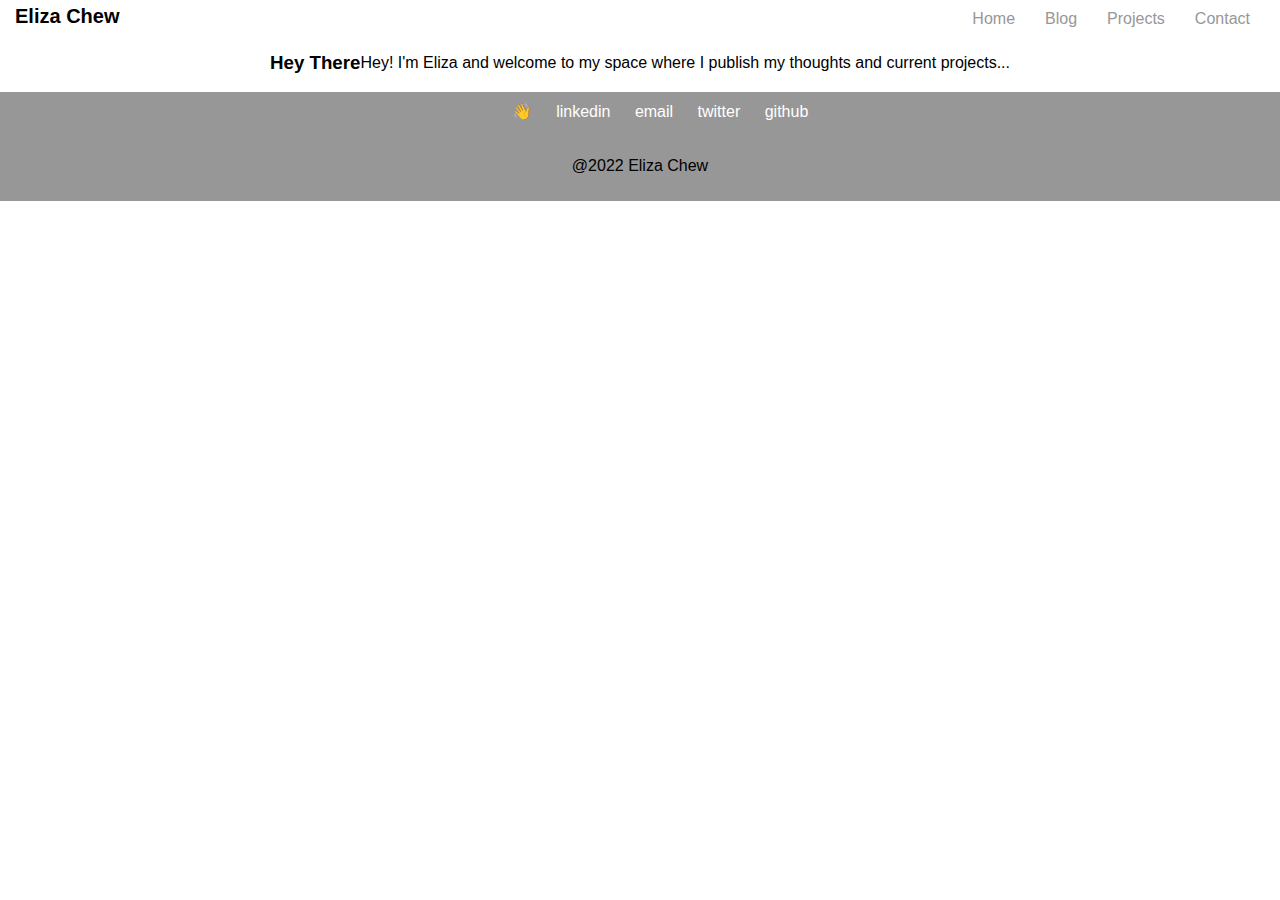
<file: blog-post1.html>
<!DOCTYPE html>
<html>
    <head>
        <title>Hey There</title>
        <link href="main.css" rel="stylesheet" type="text/css"
    </head>

    <body>
        <header>
            <nav>
                <h1>Eliza Chew</h1>
                <ul>
                    <li><a href="#">Contact</a></li>
                    <li><a href="#">Projects</a></li>
                    <li><a href="blog.html">Blog</a></li>
                    <li><a href="index.html">Home</a></li>     
                </ul>
            </nav> 
        </header>
        <section>
        <h3>Hey There</h3>
        Hey! I'm Eliza and welcome to my space where I publish my thoughts and current projects...
        </section>
    
        <footer>
            <div>
                <ul>
                    <li>👋</li>
                    <li><a href="https://www.linkedin.com/in/eliza-chew/" class="linkedin">linkedin</a></li>
                    <li><a href="mailto:eliza.chew44@gmail.com" class="email">email</a></li>
                    <li><a href="https://twitter.com/theelizachew" class="twitter">twitter</a></li>
                    <li><a href="https://github.com/eelizac" class="github">github</a></li>
                </ul>
                <br>
                <p>@2022 Eliza Chew </p>
                
            </div>
            
        </footer>
    
    </body>
</html>
</file>
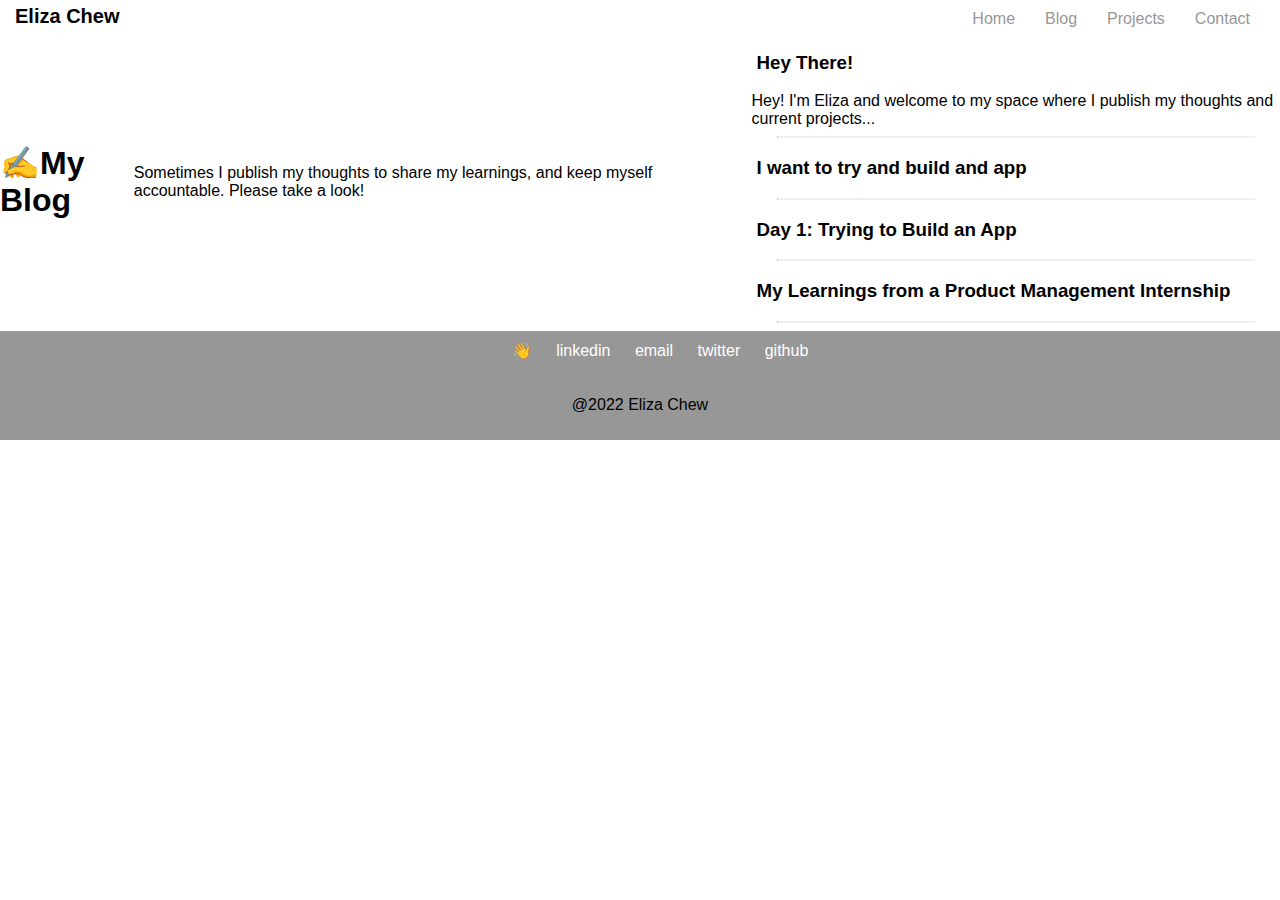
<file: blog.html>
<!doctype html>
<html>
    <head> 
        <title> Eliza's Blog </title>
        <link href="main.css" rel="stylesheet" type="text/css">
    </head>
    
    <body>
        <header>
            <nav>
                <h1>Eliza Chew</h1>
                <ul>
                    <li><a href="#">Contact</a></li>
                    <li><a href="#">Projects</a></li>
                    <li><a href="blog.html">Blog</a></li>
                    <li><a href="index.html">Home</a></li>     
                </ul>
            </nav> 
        </header>
        <section>
            <h1>✍️My Blog</h1>
            Sometimes I publish my thoughts to share my learnings, and keep myself accountable. Please take a look!
            <div class="blog">
                <h3 class="blog"><a href="blog-post1.html">Hey There!</a></h3>
                Hey! I'm Eliza and welcome to my space where I publish my thoughts and current projects...
                <hr class="solid">

                <h3 class="blog"><a href="blog-post2.html">I want to try and build and app</a></h3>
                <hr class="solid">

                <h3 class="blog"><a href="blog-post3.html">Day 1: Trying to Build an App</a></h3>
                <hr class="solid">

                <h3 class="blog"><a href="blog-post4.html">My Learnings from a Product Management Internship</a></h3>
                <hr class="solid">
            </div>
        </section>
        <footer>
            <div>
                <ul>
                    <li>👋</li>
                    <li><a href="https://www.linkedin.com/in/eliza-chew/" class="linkedin">linkedin</a></li>
                    <li><a href="mailto:eliza.chew44@gmail.com" class="email">email</a></li>
                    <li><a href="https://twitter.com/theelizachew" class="twitter">twitter</a></li>
                    <li><a href="https://github.com/eelizac" class="github">github</a></li>
                </ul>
                <br>
                <p>@2022 Eliza Chew </p>
                
            </div>
            
        </footer>
    </body>
</html>
</file>
<file: main.css>
/* Styling through CSS styling sheet - selector has brackets - everyhting inside get aplies 
rule has property then value, colojn then semi colon at the end 
*/ 


/* Navigation */ 
nav h1 {
    color: black; 
    font-size: 20px; 
    font-family:-apple-system, BlinkMacSystemFont, 'Segoe UI', Roboto, Oxygen, Ubuntu, Cantarell, 'Open Sans', 'Helvetica Neue', sans-serif;
}

nav ul {
    margin:0; 
    display: inline; 
    list-style-type: none;
}

nav ul li {
    list-style-type: none; 
   /* display: inline-block; */
    margin: 5px 15px;
    color: #979797; 
    float: right;
}

nav ul li a {
    color: #979797; 
    text-decoration:none; 
}

/*sections rgba(239, 239, 239, 0.473)*/ 

header {
    /*background: rgba(239, 239, 239, 0.473); */
    color: white; 
    padding: 5px 15px;  
    font-family:-apple-system, BlinkMacSystemFont, 'Segoe UI', Roboto, Oxygen, Ubuntu, Cantarell, 'Open Sans', 'Helvetica Neue', sans-serif;
}

body { 
    background:white;
    font-family:-apple-system, BlinkMacSystemFont, 'Segoe UI', Roboto, Oxygen, Ubuntu, Cantarell, 'Open Sans', 'Helvetica Neue', sans-serif;
    margin:0; 
    padding: 0; 
    overflow: auto; 
}

button {
    background: #808080; 
    color: white; 
    border-radius: 5px;
    border: none;
    padding: 10px; 
}
header h1 {
    margin: 0;  
    display: inline;
}



.row::after {
    content: ""; 
    display: table; 
    clear: both; 
}

.col {
    float: left;
    width: 50%;  
    /*
    background: #efefef; 
    margin: 0.5%; 
    border-radius: 5px;
    padding:30px 0.5%; 
    text-align: center;*/
}

 .blog {
    padding: 0 0 0 5px; 
}


.slider {
    position: absolute; 
    top: 0; 
    left: 0; 
    width: 100%; 
    height: 100%; 
    /*background: linear-gradient(to left, rgba(239, 239, 239, 0.473), lightblue);*/
    background: rgb(214, 235, 241); 
    z-index:-1; 
}

.interest {
    font-size: 100; 
}


section {
    /*padding: 15px;*/
    display: flex; 
    justify-content: center;
    align-items: center;
}


.intro {
    padding: 15px;
    justify-content: center;
    align-items: center;   
    background: #efefef; 
    opacity: 0; 
    transform: scale(0.1); 
    transition: all 1s ease-in-out;
    font-size: 40; 
}

.intro-section {
    padding: 40px 25px;
    align-items: stretch;   
    background: white;     
    display: flex; 
    -webkit-box-orient: horizontal; 
    -webkit-box-direction: reverse;
    flex-direction:row-reverse;
    -webkit-box-pack:justify; 
    justify-content: space-between; 
    flex-wrap:nowrap; 
    -webkit-box-align: stretch; 
    -webkit-box-flex: 0; 
    flex:0 auto; 

}

 h2 {
    font-size:xx-large; 
}

.degree strong {
    background: black;
    color: white; 
    font-size:small; 
    padding: 2px; 
}

.bio {
    width: 60%; 
    padding-right: 30px; 
    -webkit-box-orient: vertical;
    -webkit-box-direction: normal; 
    -webkit-box-pack: center; 
    -webkit-box-align: start; 
    flex-direction: column; 
    justify-content: center;
    align-items: flex-start;
    display: flex; 
}

.bio img {
    display: inline-block;
}

.intro-container {
    height: 50vh; 
    width: 100vw; 
    position: relative; 
    padding: 130px; 
    display: flex; 
    position: relative; 
    -webkit-box-orient: horizontal;
    -webkit-box-orient: normal; 
    flex-direction: row; 
    -webkit-box-pack: start; 
    justify-content: flex-start;
    flex-wrap: nowrap;
    -webkit-box-align: center;
    align-items: center; 
    -webkit-box-direction: reverse; 
    /*flex-direction:row-reverse;*/
}
.active {
    opacity: 1;
    transform: scale(1);
}

.banner {
    display: flex; 
    height: 50vh;
    width: 100%; 
    justify-content: center;
    align-items: center;
}

.hero img {
    width:100%; 
    height:100%; 
    object-fit: cover;
}

.hero {
    height:100%;
    width: 100%;  
    position: relative; 
}

.hero::after {
    content: ""; 
    background: paleturquoise;
    width: 100%; 
    height: 100%; 
    position: absolute; 
    left:0;
    top:0; 
    opacity: 0.1; 
}

.headline {
    position: absolute; 
    top: 30%; 
    left: 40%; 
    font-size: 10; 
    transform: translate(40%,70%); 
    background: white; 
    padding: 10px; 
    z-index: 3; 
    font-family:-apple-system, BlinkMacSystemFont, 'Segoe UI', Roboto, Oxygen, Ubuntu, Cantarell, 'Open Sans', 'Helvetica Neue', sans-serif
}


h1, h2, li{
    color: black;
}

a {
    color:black;
    text-decoration:none; 

}

p {
    color:black; 
    padding:10px; 
}

.intro {
    font-size: large; 
    font-weight:500;  
}



.solid {
    border-top: 0.5px solid #efefef; 
    width: 90%; 
    align-items: center;
}

/* footer information */ 


footer ul {
    list-style-type: none;
    display: inline; 
    text-align: center;
}

footer ul li {
    list-style-type:none; 
    display:inline-block;
    margin: 10px; 
}

footer a {
    color: white; 
}

footer {
    clear: both; 
    background: #979797; 
    position: relative; 
    width: 100%;
    height: 60px; 
    bottom:0; 
    margin: 0; 
   /* padding: 10px 10px 10 10px; */
    text-align: center;
    font-family:-apple-system, BlinkMacSystemFont, 'Segoe UI', Roboto, Oxygen, Ubuntu, Cantarell, 'Open Sans', 'Helvetica Neue', sans-serif;
}



footer div {
    clear: both; 
    background: #979797; 
    color: white; 
    text-align: center;
    font-size:medium; 
    position: absolute;
    width: 100%; 
    font-family:-apple-system, BlinkMacSystemFont, 'Segoe UI', Roboto, Oxygen, Ubuntu, Cantarell, 'Open Sans', 'Helvetica Neue', sans-serif;
}

.copyright {
    font-size:small;
}
.interest-section {
    margin: 0 auto; 
    background: transparent;
    height: 90vh;  
} 

.interest-container {
    border: 1px solid transparent; 
    background-color: #efefef;
   /* box-shadow: 1px 1px 3px 0 #000;*/
    display: block; 
    overflow: visible; 
    max-width: 1000px;
    margin-top: -181px;
    background-clip: border-box;
    -webkit-text-fill-color: inherit;
    object-fit: none;
    margin-left: auto; 
    margin-right: auto; 
    max-width: 940px;
    padding: 5px; 
    height: 60vh; 
}

.interest-header {
    display:flex;
    width: 100%;  
    justify-content: left;
    align-items: center;
}

.interest-header h2 {
    margin:10px;
    position: relative; 
}

.w-col {
    position: relative; 
    float: left; 
    width: 33.3%; 
    min-height: 1px;
    padding-left: 10px; 
    padding-right: 10px; 
    background: #efefef; 
    max-width: 940px;

}

.interest-table {
    margin-top: 44px; 
    align-items: center;
    margin-left: auto; 
    margin-right: auto; 
    justify-self: center;
    padding-left: 20px;  
    padding-right: 20px; 
}
/*
.wave  {
    background: url('img/beach.jpg') no-repeat center; 
    background-size: cover;
    background-attachment: fixed; 
    height: 500px; 
}
*/
/* from contact */ 

.parallax {
    /*background: transparent;
    padding: 200px 35px; */
    background-image: url(img/beach.jpg); 
    margin-top: -41px;
    margin-bottom: -57px; 
    background-position: 0% 0%; 
    background-size: cover;
    background-attachment: fixed;
    object-fit:fill; 
    height: 350px; 
    width: 100%; 
}

.parallax-info {
    z-index: 2; 
    position: relative; 
}

.blah {
    background: red; 
    height: 50vh; 
}


/* MY EXPERIENCES SECTION */ 
.experiences-table {
    padding: 20px;
    justify-content: center;
    align-items: center; 
}

.fcol {
    padding: 20px;
}

.rolename {
    font-size: 30px; 
    width: 30%; 
    float: left; 
    font-weight: 700;
    margin-left: auto; 
    margin-right: auto; 
}

.description {
    width: 40%; 
    float: left; 
    font-size: 20px; 
    margin-left: auto; 
    margin-right: auto; 
}

.experience-body {
    background: radial-gradient(#c0ebe3, #e4b8f4);
    background-size: 400% 400%;
    animation: AnimationName 25s ease infinite;
}

.row-role {
    padding: 20px 10px; 
    align-items: center;
    justify-content: center;
    align-self: center;
    height: 30vh; 
    color: forestgreen;
    margin-left: auto; 
    margin-right: auto; 
    max-width: 1200px; 
}

.head-exp {
    align-self: center;
    justify-content: center;
    align-items: center;
    margin: auto; 
    text-align: center; 
}
</file>
